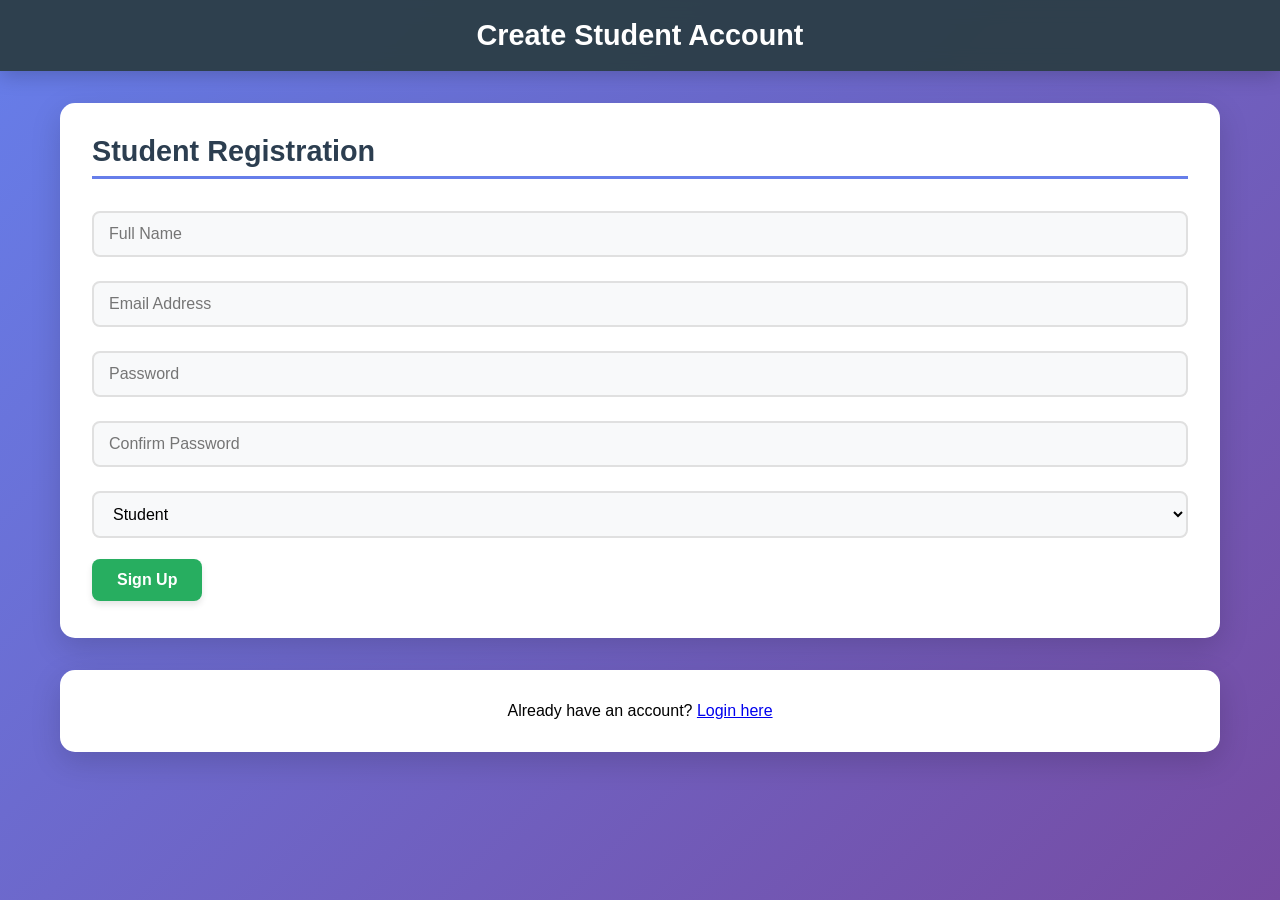
<file: signup.html>
<!DOCTYPE html>
<html>
<head>
    <title>Smart MCQ System - Sign Up</title>
    <link rel="stylesheet" href="style.css">
</head>
<body>

<header>Create Student Account</header>

<div class="container">
    <div class="card">
        <h2>Student Registration</h2>
        
        <input type="text" id="name" placeholder="Full Name" required>
        
        <input type="email" id="email" placeholder="Email Address" required>
        
        <input type="password" id="password" placeholder="Password" required>
        
        <input type="password" id="confirmPassword" placeholder="Confirm Password" required>
        
        <select id="role" required>
            <option value="student">Student</option>
        </select>
        
        <button onclick="signup()">Sign Up</button>
    </div>

    <div class="card text-center">
        <p>Already have an account? <a href="index.html">Login here</a></p>
    </div>
</div>

<script>
    function signup() {
        const name = document.getElementById("name").value.trim();
        const email = document.getElementById("email").value.trim();
        const password = document.getElementById("password").value;
        const confirmPassword = document.getElementById("confirmPassword").value;
        const role = document.getElementById("role").value;

        if (!name || !email || !password || !confirmPassword) {
            alert("Please fill in all fields");
            return;
        }

        if (password !== confirmPassword) {
            alert("Passwords do not match");
            return;
        }

        if (password.length < 6) {
            alert("Password must be at least 6 characters long");
            return;
        }

        // Check if user already exists
        const existingUser = localStorage.getItem(email);
        if (existingUser) {
            alert("Email already registered. Please login.");
            return;
        }

        const user = { 
            name, 
            email, 
            password, 
            role,
            results: [],
            createdAt: new Date().toLocaleString()
        };

        localStorage.setItem(email, JSON.stringify(user));
        
        // Also maintain students array for easy access
        let students = JSON.parse(localStorage.getItem("students") || "[]");
        students.push({ name, email, results: [] });
        localStorage.setItem("students", JSON.stringify(students));

        alert("Account created successfully! Please login.");
        window.location.href = "index.html";
    }
</script>

</body>
</html>
</file>
<file: style.css>
/* ==================================
   Global Styles
================================== */
* {
    margin: 0;
    padding: 0;
    box-sizing: border-box;
}

body {
    font-family: 'Segoe UI', Tahoma, Geneva, Verdana, sans-serif;
    background: linear-gradient(135deg, #667eea 0%, #764ba2 100%);
    min-height: 100vh;
}

/* ==================================
   Header
================================== */
header {
    background: rgba(44, 62, 70, 0.95);
    color: white;
    padding: 1.2rem 2rem;
    font-size: 1.8rem;
    font-weight: bold;
    text-align: center;
    box-shadow: 0 4px 20px rgba(0,0,0,0.2);
    backdrop-filter: blur(10px);
    position: relative;
}

/* ==================================
   Container
================================== */
.container {
    max-width: 1200px;
    margin: 2rem auto;
    padding: 0 20px;
    animation: slideIn 0.5s ease-out;
}

@keyframes slideIn {
    from {
        opacity: 0;
        transform: translateY(-20px);
    }
    to {
        opacity: 1;
        transform: translateY(0);
    }
}

/* ==================================
   Cards
================================== */
.card {
    background: white;
    padding: 2rem;
    margin-bottom: 2rem;
    border-radius: 15px;
    box-shadow: 0 10px 30px rgba(0,0,0,0.15);
    transition: all 0.3s ease;
}

.card:hover {
    transform: translateY(-5px);
    box-shadow: 0 15px 40px rgba(0,0,0,0.2);
}

.card h2 {
    color: #2c3e50;
    margin-bottom: 1.5rem;
    font-size: 1.8rem;
    border-bottom: 3px solid #667eea;
    padding-bottom: 0.5rem;
}

/* ==================================
   Form Elements
================================== */
input, textarea, select {
    width: 100%;
    padding: 12px 15px;
    margin: 8px 0 16px 0;
    border: 2px solid #e0e0e0;
    border-radius: 8px;
    font-size: 1rem;
    transition: all 0.3s ease;
    background: #f8f9fa;
}

input:focus, textarea:focus, select:focus {
    outline: none;
    border-color: #667eea;
    box-shadow: 0 0 0 3px rgba(102, 126, 234, 0.1);
}

textarea {
    min-height: 100px;
    resize: vertical;
}

/* ==================================
   Buttons
================================== */
button {
    padding: 12px 25px;
    margin: 5px 10px 5px 0;
    border: none;
    border-radius: 8px;
    font-size: 1rem;
    font-weight: 600;
    cursor: pointer;
    transition: all 0.3s ease;
    background: #27ae60;
    color: white;
    box-shadow: 0 4px 6px rgba(0,0,0,0.1);
}

button:hover {
    transform: translateY(-2px);
    box-shadow: 0 6px 12px rgba(0,0,0,0.15);
    background: #219150;
}

button.danger {
    background: #e74c3c;
}

button.danger:hover {
    background: #c0392b;
}

button.logout {
    background: #c0392b;
    position: absolute;
    right: 2rem;
    top: 50%;
    transform: translateY(-50%);
    padding: 10px 20px;
}

button.logout:hover {
    background: #a93226;
}

/* ==================================
   Question Items
================================== */
.question-item {
    background: #f8f9fa;
    padding: 15px;
    margin: 10px 0;
    border-radius: 10px;
    border-left: 4px solid #667eea;
    box-shadow: 0 2px 5px rgba(0,0,0,0.05);
}

.question-item:hover {
    background: #f1f3f4;
    transform: translateX(5px);
}

/* ==================================
   Options Grid
================================== */
.options-grid {
    display: grid;
    grid-template-columns: repeat(2, 1fr);
    gap: 10px;
    margin: 15px 0;
}

/* ==================================
   Exam Cards
================================== */
.exam-card {
    background: #f8f9fa;
    padding: 15px;
    margin: 10px 0;
    border-radius: 10px;
    border-left: 4px solid #667eea;
    cursor: pointer;
}

.exam-card:hover {
    transform: translateX(5px);
    background: #f1f3f4;
}

/* ==================================
   Stats Grid
================================== */
.stats-grid {
    display: grid;
    grid-template-columns: repeat(auto-fit, minmax(200px, 1fr));
    gap: 20px;
    margin-bottom: 30px;
}

.stat-card {
    background: linear-gradient(135deg, #667eea 0%, #764ba2 100%);
    color: white;
    padding: 20px;
    border-radius: 10px;
    text-align: center;
}

.stat-card h3 {
    margin: 0;
    font-size: 1rem;
    opacity: 0.9;
}

.stat-card p {
    font-size: 2rem;
    margin: 10px 0 0;
    font-weight: bold;
}

/* ==================================
   Tables
================================== */
.table-responsive {
    overflow-x: auto;
}

table {
    width: 100%;
    border-collapse: collapse;
    margin-top: 20px;
}

th, td {
    padding: 12px;
    text-align: left;
    border-bottom: 1px solid #ddd;
}

th {
    background: #667eea;
    color: white;
}

tr:hover {
    background: #f5f5f5;
}

/* ==================================
   Charts
================================== */
.charts-grid {
    display: grid;
    grid-template-columns: repeat(auto-fit, minmax(300px, 1fr));
    gap: 30px;
    margin-top: 20px;
}

.chart-container {
    background: #f8f9fa;
    padding: 20px;
    border-radius: 10px;
}

.chart {
    height: 300px;
    margin-top: 20px;
}

.bar-chart {
    display: flex;
    justify-content: space-around;
    align-items: flex-end;
    height: 250px;
}

.bar-item {
    display: flex;
    flex-direction: column;
    align-items: center;
    width: 60px;
}

.bar-container {
    width: 40px;
    height: 200px;
    background: #ecf0f1;
    border-radius: 5px;
    position: relative;
}

.bar {
    position: absolute;
    bottom: 0;
    width: 100%;
    background: #667eea;
    border-radius: 5px;
    transition: height 0.3s;
    min-height: 20px;
}

.bar-value {
    position: absolute;
    top: -25px;
    left: 50%;
    transform: translateX(-50%);
    color: #2c3e50;
    font-weight: bold;
}

.bar-label {
    margin-top: 10px;
    font-size: 0.9rem;
    color: #7f8c8d;
}

/* ==================================
   Status Colors
================================== */
.pass {
    color: #27ae60;
    font-weight: bold;
    background: #e8f5e9;
    padding: 3px 8px;
    border-radius: 5px;
}

.fail {
    color: #e74c3c;
    font-weight: bold;
    background: #ffebee;
    padding: 3px 8px;
    border-radius: 5px;
}

/* ==================================
   Modal
================================== */
.modal {
    display: none;
    position: fixed;
    z-index: 1;
    left: 0;
    top: 0;
    width: 100%;
    height: 100%;
    background-color: rgba(0,0,0,0.5);
}

.modal-content {
    background-color: white;
    margin: 10% auto;
    padding: 30px;
    border-radius: 15px;
    width: 90%;
    max-width: 500px;
    position: relative;
}

.close {
    color: #aaa;
    float: right;
    font-size: 28px;
    font-weight: bold;
    cursor: pointer;
    position: absolute;
    right: 20px;
    top: 10px;
}

.close:hover {
    color: black;
}

/* ==================================
   Utility Classes
================================== */
.text-center {
    text-align: center;
}

/* ==================================
   Responsive Design
================================== */
@media (max-width: 768px) {
    header {
        font-size: 1.4rem;
        padding: 1rem;
        padding-bottom: 4rem;
    }
    
    button.logout {
        position: static;
        transform: none;
        margin-top: 10px;
        width: 100%;
    }
    
    .options-grid {
        grid-template-columns: 1fr;
    }
    
    button {
        width: 100%;
        margin: 5px 0;
    }
    
    .stats-grid {
        grid-template-columns: 1fr;
    }
    
    .modal-content {
        margin: 20% auto;
        width: 95%;
    }
}

/* ==================================
   Loading States
================================== */
.loading {
    opacity: 0.6;
    pointer-events: none;
    position: relative;
}

.loading::after {
    content: '';
    position: absolute;
    top: 50%;
    left: 50%;
    width: 30px;
    height: 30px;
    border: 3px solid #f3f3f3;
    border-top: 3px solid #667eea;
    border-radius: 50%;
    animation: spin 1s linear infinite;
}

@keyframes spin {
    0% { transform: translate(-50%, -50%) rotate(0deg); }
    100% { transform: translate(-50%, -50%) rotate(360deg); }
}
</file>
